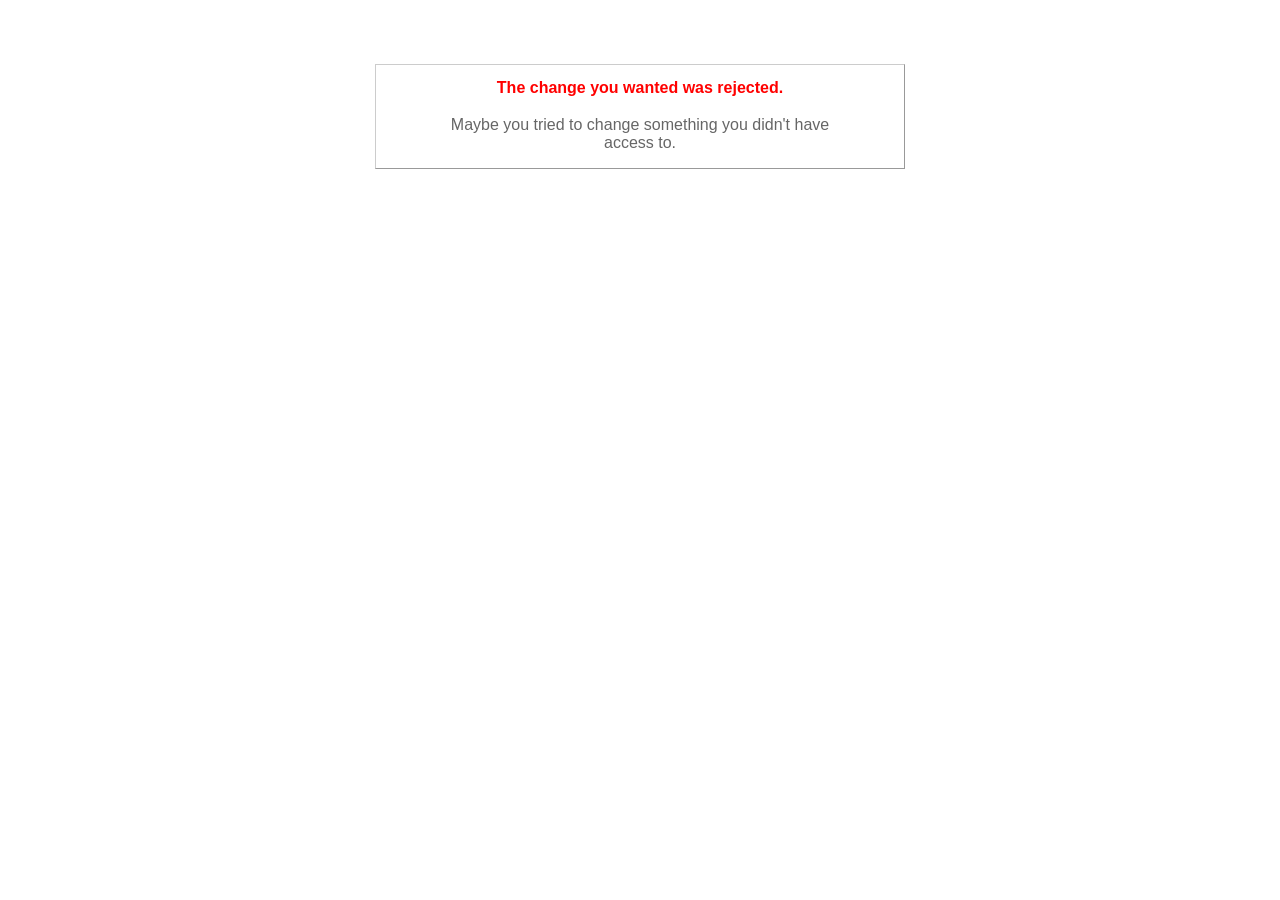
<file: public/422.html>
<!DOCTYPE html PUBLIC "-//W3C//DTD XHTML 1.0 Transitional//EN"
       "http://www.w3.org/TR/xhtml1/DTD/xhtml1-transitional.dtd">

<html xmlns="http://www.w3.org/1999/xhtml" xml:lang="en" lang="en">

<head>
  <meta http-equiv="content-type" content="text/html; charset=UTF-8" />
  <title>The change you wanted was rejected (422)</title>
	<style type="text/css">
		body { background-color: #fff; color: #666; text-align: center; font-family: arial, sans-serif; }
		div.dialog {
			width: 25em;
			padding: 0 4em;
			margin: 4em auto 0 auto;
			border: 1px solid #ccc;
			border-right-color: #999;
			border-bottom-color: #999;
		}
		h1 { font-size: 100%; color: #f00; line-height: 1.5em; }
	</style>
</head>

<body>
  <!-- This file lives in public/422.html -->
  <div class="dialog">
    <h1>The change you wanted was rejected.</h1>
    <p>Maybe you tried to change something you didn't have access to.</p>
  </div>
</body>
</html>
</file>
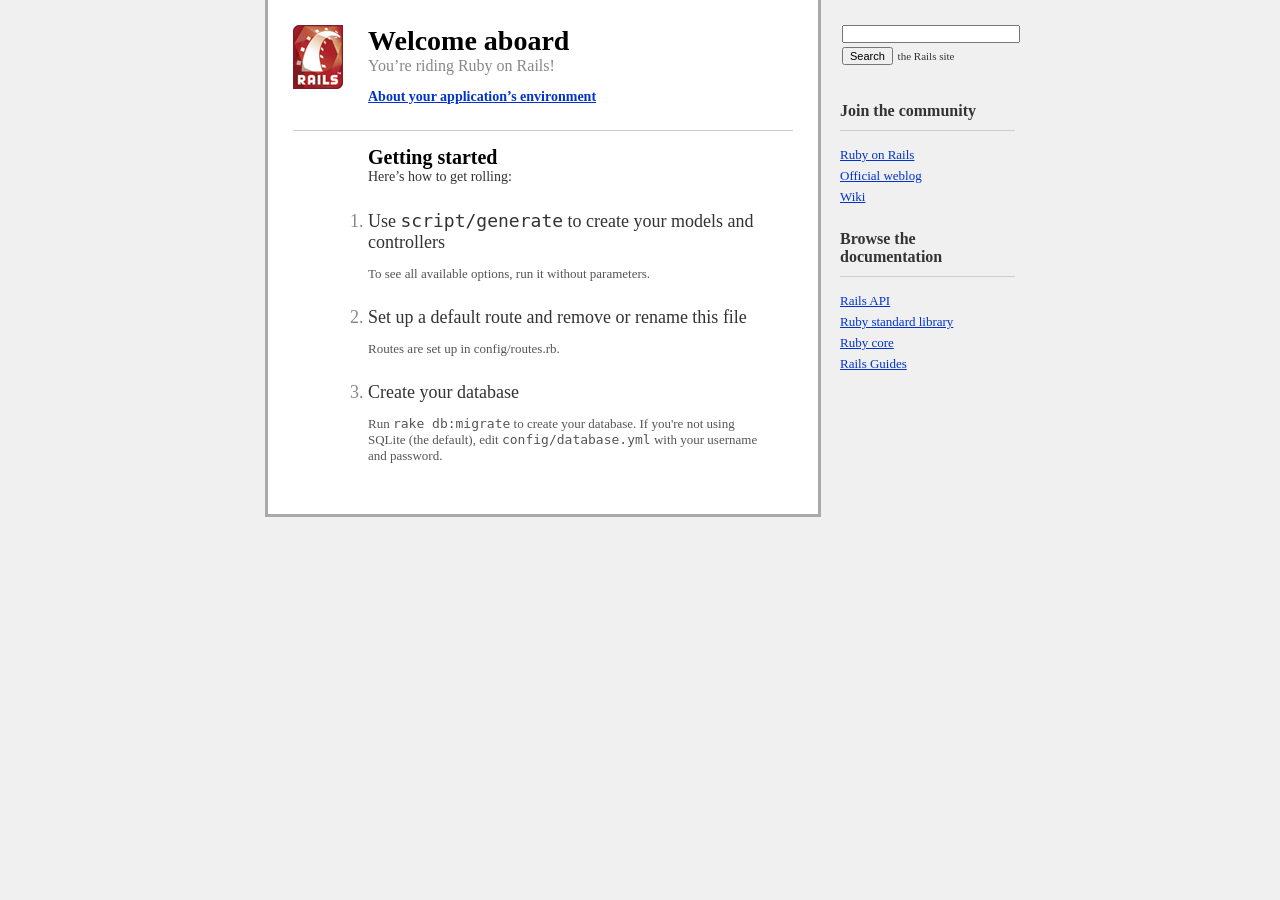
<file: public/old_index.html>
<!DOCTYPE html PUBLIC "-//W3C//DTD XHTML 1.0 Transitional//EN"
        "http://www.w3.org/TR/xhtml1/DTD/xhtml1-transitional.dtd">
<html>
  <head>
    <meta http-equiv="Content-type" content="text/html; charset=utf-8" />
    <title>Ruby on Rails: Welcome aboard</title>
    <style type="text/css" media="screen">
      body {
        margin: 0;
        margin-bottom: 25px;
        padding: 0;
        background-color: #f0f0f0;
        font-family: "Lucida Grande", "Bitstream Vera Sans", "Verdana";
        font-size: 13px;
        color: #333;
      }
      
      h1 {
        font-size: 28px;
        color: #000;
      }
      
      a  {color: #03c}
      a:hover {
        background-color: #03c;
        color: white;
        text-decoration: none;
      }
      
      
      #page {
        background-color: #f0f0f0;
        width: 750px;
        margin: 0;
        margin-left: auto;
        margin-right: auto;
      }
      
      #content {
        float: left;
        background-color: white;
        border: 3px solid #aaa;
        border-top: none;
        padding: 25px;
        width: 500px;
      }
      
      #sidebar {
        float: right;
        width: 175px;
      }

      #footer {
        clear: both;
      }
      

      #header, #about, #getting-started {
        padding-left: 75px;
        padding-right: 30px;
      }


      #header {
        background-image: url("images/rails.png");
        background-repeat: no-repeat;
        background-position: top left;
        height: 64px;
      }
      #header h1, #header h2 {margin: 0}
      #header h2 {
        color: #888;
        font-weight: normal;
        font-size: 16px;
      }
      
      
      #about h3 {
        margin: 0;
        margin-bottom: 10px;
        font-size: 14px;
      }
      
      #about-content {
        background-color: #ffd;
        border: 1px solid #fc0;
        margin-left: -11px;
      }
      #about-content table {
        margin-top: 10px;
        margin-bottom: 10px;
        font-size: 11px;
        border-collapse: collapse;
      }
      #about-content td {
        padding: 10px;
        padding-top: 3px;
        padding-bottom: 3px;
      }
      #about-content td.name  {color: #555}
      #about-content td.value {color: #000}
      
      #about-content.failure {
        background-color: #fcc;
        border: 1px solid #f00;
      }
      #about-content.failure p {
        margin: 0;
        padding: 10px;
      }
      
      
      #getting-started {
        border-top: 1px solid #ccc;
        margin-top: 25px;
        padding-top: 15px;
      }
      #getting-started h1 {
        margin: 0;
        font-size: 20px;
      }
      #getting-started h2 {
        margin: 0;
        font-size: 14px;
        font-weight: normal;
        color: #333;
        margin-bottom: 25px;
      }
      #getting-started ol {
        margin-left: 0;
        padding-left: 0;
      }
      #getting-started li {
        font-size: 18px;
        color: #888;
        margin-bottom: 25px;
      }
      #getting-started li h2 {
        margin: 0;
        font-weight: normal;
        font-size: 18px;
        color: #333;
      }
      #getting-started li p {
        color: #555;
        font-size: 13px;
      }
      
      
      #search {
        margin: 0;
        padding-top: 10px;
        padding-bottom: 10px;
        font-size: 11px;
      }
      #search input {
        font-size: 11px;
        margin: 2px;
      }
      #search-text {width: 170px}
      
      
      #sidebar ul {
        margin-left: 0;
        padding-left: 0;
      }
      #sidebar ul h3 {
        margin-top: 25px;
        font-size: 16px;
        padding-bottom: 10px;
        border-bottom: 1px solid #ccc;
      }
      #sidebar li {
        list-style-type: none;
      }
      #sidebar ul.links li {
        margin-bottom: 5px;
      }
      
    </style>
    <script type="text/javascript" src="javascripts/prototype.js"></script>
    <script type="text/javascript" src="javascripts/effects.js"></script>
    <script type="text/javascript">
      function about() {
        if (Element.empty('about-content')) {
          new Ajax.Updater('about-content', 'rails/info/properties', {
            method:     'get',
            onFailure:  function() {Element.classNames('about-content').add('failure')},
            onComplete: function() {new Effect.BlindDown('about-content', {duration: 0.25})}
          });
        } else {
          new Effect[Element.visible('about-content') ? 
            'BlindUp' : 'BlindDown']('about-content', {duration: 0.25});
        }
      }
      
      window.onload = function() {
        $('search-text').value = '';
        $('search').onsubmit = function() {
          $('search-text').value = 'site:rubyonrails.org ' + $F('search-text');
        }
      }
    </script>
  </head>
  <body>
    <div id="page">
      <div id="sidebar">
        <ul id="sidebar-items">
          <li>
            <form id="search" action="http://www.google.com/search" method="get">
              <input type="hidden" name="hl" value="en" />
              <input type="text" id="search-text" name="q" value="site:rubyonrails.org " />
              <input type="submit" value="Search" /> the Rails site
            </form>
          </li>
        
          <li>
            <h3>Join the community</h3>
            <ul class="links">
              <li><a href="http://www.rubyonrails.org/">Ruby on Rails</a></li>
              <li><a href="http://weblog.rubyonrails.org/">Official weblog</a></li>
              <li><a href="http://wiki.rubyonrails.org/">Wiki</a></li>
            </ul>
          </li>
          
          <li>
            <h3>Browse the documentation</h3>
            <ul class="links">
              <li><a href="http://api.rubyonrails.org/">Rails API</a></li>
              <li><a href="http://stdlib.rubyonrails.org/">Ruby standard library</a></li>
              <li><a href="http://corelib.rubyonrails.org/">Ruby core</a></li>
              <li><a href="http://guides.rubyonrails.org/">Rails Guides</a></li>
            </ul>
          </li>
        </ul>
      </div>

      <div id="content">
        <div id="header">
          <h1>Welcome aboard</h1>
          <h2>You&rsquo;re riding Ruby on Rails!</h2>
        </div>

        <div id="about">
          <h3><a href="rails/info/properties" onclick="about(); return false">About your application&rsquo;s environment</a></h3>
          <div id="about-content" style="display: none"></div>
        </div>
        
        <div id="getting-started">
          <h1>Getting started</h1>
          <h2>Here&rsquo;s how to get rolling:</h2>
          
          <ol>          
            <li>
              <h2>Use <tt>script/generate</tt> to create your models and controllers</h2>
              <p>To see all available options, run it without parameters.</p>
            </li>
            
            <li>
              <h2>Set up a default route and remove or rename this file</h2>
              <p>Routes are set up in config/routes.rb.</p>
            </li>

            <li>
              <h2>Create your database</h2>
              <p>Run <tt>rake db:migrate</tt> to create your database. If you're not using SQLite (the default), edit <tt>config/database.yml</tt> with your username and password.</p>
            </li>
          </ol>
        </div>
      </div>
      
      <div id="footer">&nbsp;</div>
    </div>
  </body>
</html>
</file>
